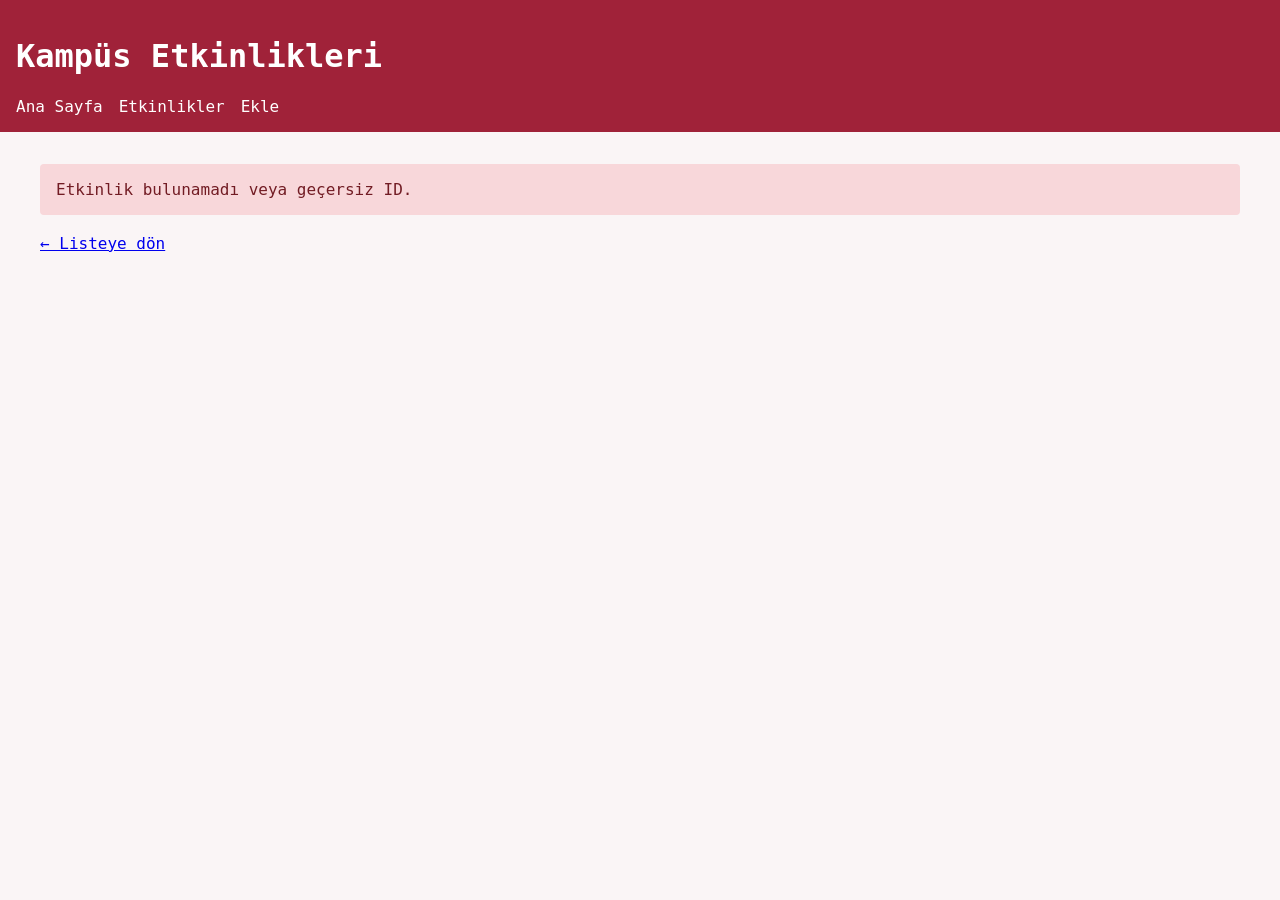
<file: etkinlik-detay.html>
<!DOCTYPE html>
<html lang="tr">
<head>
    <meta charset="UTF-8">
    <meta name="viewport" content="width=device-width, initial-scale=1.0">
    <title>Etkinlik Detayı</title>
    <link rel="stylesheet" href="css/2416501069.css">
    <script type="module" src="js/event-detail.js"></script>
</head>
<body>
    <header>
        <h1>Kampüs Etkinlikleri</h1>
        <nav><a href="index.html">Ana Sayfa</a><a href="etkinlikler.html">Etkinlikler</a><a href="etkinlik-ekle.html">Ekle</a></nav>
    </header>
    <main>
        <section id="detay"></section>
    </main>
</body>
</html>
</file>
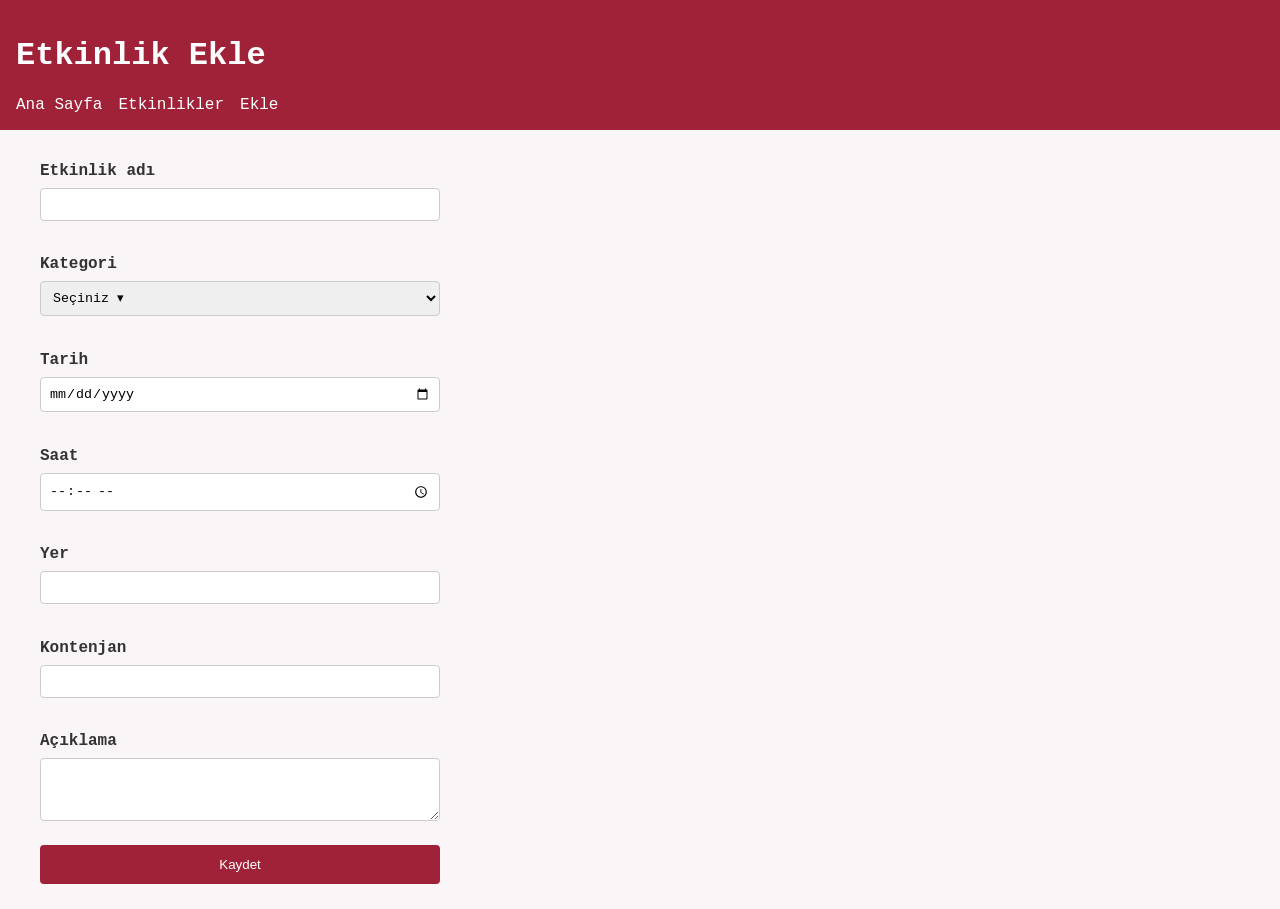
<file: etkinlik-ekle.html>
<!DOCTYPE html>
<html lang="tr">
<head>
    <meta charset="UTF-8">
    <meta name="viewport" content="width=device-width, initial-scale=1.0">
    <title>Etkinlik Ekle</title>
    <link rel="stylesheet" href="css/2416501069.css">
    <script type="module" src="js/event-form.js"></script>
</head>
<body>
    <header>
        <h1>Etkinlik Ekle</h1>
        <nav><a href="index.html">Ana Sayfa</a><a href="etkinlikler.html">Etkinlikler</a><a href="etkinlik-ekle.html">Ekle</a></nav>
    </header>
    <main>
        <form id="etkinlik-formu" novalidate>
            <label for="ad">Etkinlik adı</label>
            <input type="text" id="ad" name="ad">
            <span class="hata-mesaj" id="ad-hata"></span>

            <label for="kategori">Kategori</label>
            <select id="kategori" name="kategori">
                <option value="">Seçiniz ▾</option>
                <option value="Seminer">Seminer</option>
                <option value="Atölye">Atölye</option>
                <option value="Söyleşi">Söyleşi</option>
            </select>
            <span class="hata-mesaj" id="kategori-hata"></span>

            <label for="tarih">Tarih</label>
            <input type="date" id="tarih" name="tarih">
            <span class="hata-mesaj" id="tarih-hata"></span>

            <label for="saat">Saat</label>
            <input type="time" id="saat" name="saat">
            <span class="hata-mesaj" id="saat-hata"></span>

            <label for="yer">Yer</label>
            <input type="text" id="yer" name="yer">
            <span class="hata-mesaj" id="yer-hata"></span>

            <label for="kontenjan">Kontenjan</label>
            <input type="number" id="kontenjan" name="kontenjan">
            <span class="hata-mesaj" id="kontenjan-hata"></span>

            <label for="aciklama">Açıklama</label>
            <textarea id="aciklama" name="aciklama" rows="3"></textarea>
            
            <button type="submit">Kaydet</button>
        </form>
        <div id="form-mesaj"></div>
    </main>
</body>
</html>
</file>
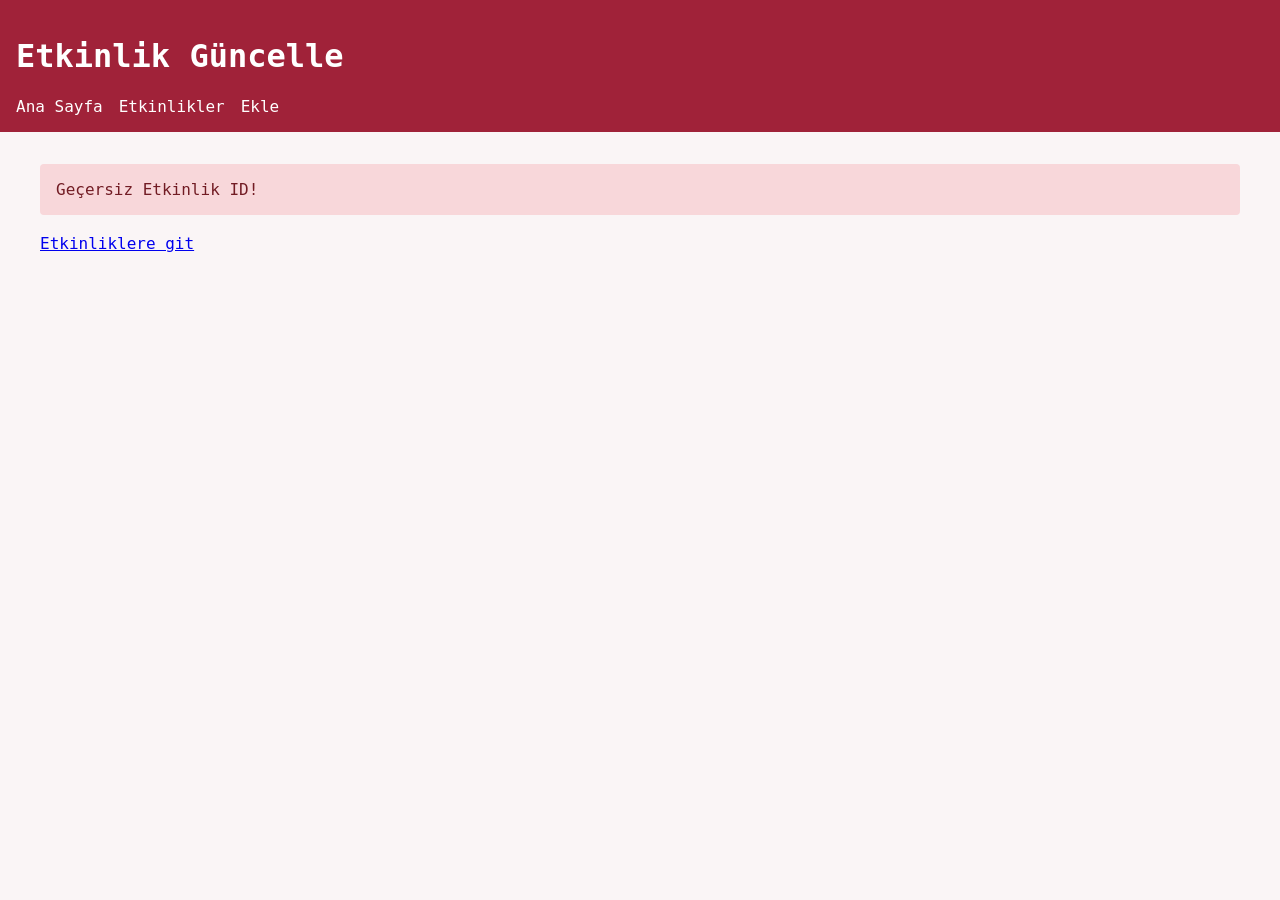
<file: etkinlik-guncelle.html>
<!DOCTYPE html>
<html lang="tr">
<head>
    <meta charset="UTF-8">
    <meta name="viewport" content="width=device-width, initial-scale=1.0">
    <title>Etkinlik Güncelle</title>
    <link rel="stylesheet" href="css/2416501069.css">
    <script type="module" src="js/event-form.js"></script>
</head>
<body>
    <header>
        <h1>Etkinlik Güncelle</h1>
        <nav><a href="index.html">Ana Sayfa</a><a href="etkinlikler.html">Etkinlikler</a><a href="etkinlik-ekle.html">Ekle</a></nav>
    </header>
    <main>
        <form id="etkinlik-formu" data-mode="guncelle" novalidate>
            <label for="ad">Etkinlik adı</label>
            <input type="text" id="ad" name="ad">
            <span class="hata-mesaj" id="ad-hata"></span>

            <label for="kategori">Kategori</label>
            <select id="kategori" name="kategori">
                <option value="">Seçiniz ▾</option>
                <option value="Seminer">Seminer</option>
                <option value="Atölye">Atölye</option>
                <option value="Söyleşi">Söyleşi</option>
            </select>
            <span class="hata-mesaj" id="kategori-hata"></span>

            <label for="tarih">Tarih</label>
            <input type="date" id="tarih" name="tarih">
            <span class="hata-mesaj" id="tarih-hata"></span>

            <label for="saat">Saat</label>
            <input type="time" id="saat" name="saat">
            <span class="hata-mesaj" id="saat-hata"></span>

            <label for="yer">Yer</label>
            <input type="text" id="yer" name="yer">
            <span class="hata-mesaj" id="yer-hata"></span>

            <label for="kontenjan">Kontenjan</label>
            <input type="number" id="kontenjan" name="kontenjan">
            <span class="hata-mesaj" id="kontenjan-hata"></span>

            <label for="aciklama">Açıklama</label>
            <textarea id="aciklama" name="aciklama" rows="3"></textarea>
            
            <button type="submit">Güncelle</button>
        </form>
        <div id="form-mesaj"></div>
    </main>
</body>
</html>
</file>
<file: css/2416501069.css>
/* Engin Dağlayan — 2416501069 */
:root {
  --no: 2416501069;
  --ton: 349; 
  --renk-ana: hsl(var(--ton) 65% 38%);
  --renk-zemin: hsl(var(--ton) 30% 97%);
  --font: "Lucida Console", monospace;
  --bosluk-m: 1rem;
  --kose: 8px;
}

body {
  font-family: var(--font);
  background-color: var(--renk-zemin);
  color: #333;
  margin: 0;
  padding: 0;
}

header { background-color: var(--renk-ana); color: white; padding: var(--bosluk-m); }
nav a { color: white; margin-right: var(--bosluk-m); text-decoration: none; }
main { padding: var(--bosluk-m); max-width: 1200px; margin: auto; }

/* Grid Sistemi (Kartlar) */
.etkinlik-grid { display: grid; grid-template-columns: 1fr; gap: var(--bosluk-m); }
@media (min-width: 768px) {
  .etkinlik-grid { grid-template-columns: repeat(auto-fill, minmax(300px, 1fr)); }
}

article.kart { background: white; padding: var(--bosluk-m); border-radius: var(--kose); box-shadow: 0 2px 5px rgba(0,0,0,0.1); display: flex; flex-direction: column; }
article.kart a { margin-top: auto; color: var(--renk-ana); text-decoration: none; font-weight: bold; }

/* Filtre Alanı */
.filtre { display: grid; gap: 1rem; margin-bottom: 1.5rem; background: white; padding: 1rem; border-radius: var(--kose); box-shadow: 0 2px 5px rgba(0,0,0,0.1); }
@media (min-width: 768px) { .filtre { grid-template-columns: 1fr 1fr; } }
.filtre label { display: block; margin-bottom: 0.5rem; font-weight: bold; }
.filtre input, .filtre select { width: 100%; box-sizing: border-box; }

/* Form Tasarımı ve Hatalar */
form { display: flex; flex-direction: column; max-width: 400px; }
label { margin-top: var(--bosluk-m); font-weight: bold; display: block; }
input, select, textarea { padding: 0.5rem; margin-top: 0.5rem; border: 1px solid #ccc; border-radius: 4px; font-family: inherit; }
button { margin-top: 1.5rem; padding: 0.75rem; background-color: var(--renk-ana); color: white; border: none; border-radius: 4px; cursor: pointer; }

input[aria-invalid="true"], select[aria-invalid="true"] { border-color: red; background-color: #ffe6e6; }
.hata-mesaj { color: red; font-size: 0.8rem; display: block; min-height: 1.2em; margin-top: 0.2rem; }
.basari-kutu { background: #d4edda; color: #155724; padding: 1rem; border-radius: 4px; margin-top: 1rem; }
.hata-kutu { background: #f8d7da; color: #721c24; padding: 1rem; border-radius: 4px; margin-top: 1rem; }

/* Detay Sayfası */
.detay-grid { display: flex; flex-direction: column; gap: 2rem; margin-top: var(--bosluk-m); }
.kunye-listesi dt { margin-top: 0.5rem; color: var(--renk-ana); }
.kunye-listesi dd { margin: 0 0 1rem 0; padding-bottom: 0.5rem; border-bottom: 1px solid #eee; }
@media (min-width: 768px) {
  .detay-grid { flex-direction: row; align-items: flex-start; }
  .afis-alani { flex: 1; }
  .kunye-alani { flex: 2; }
}
</file>
